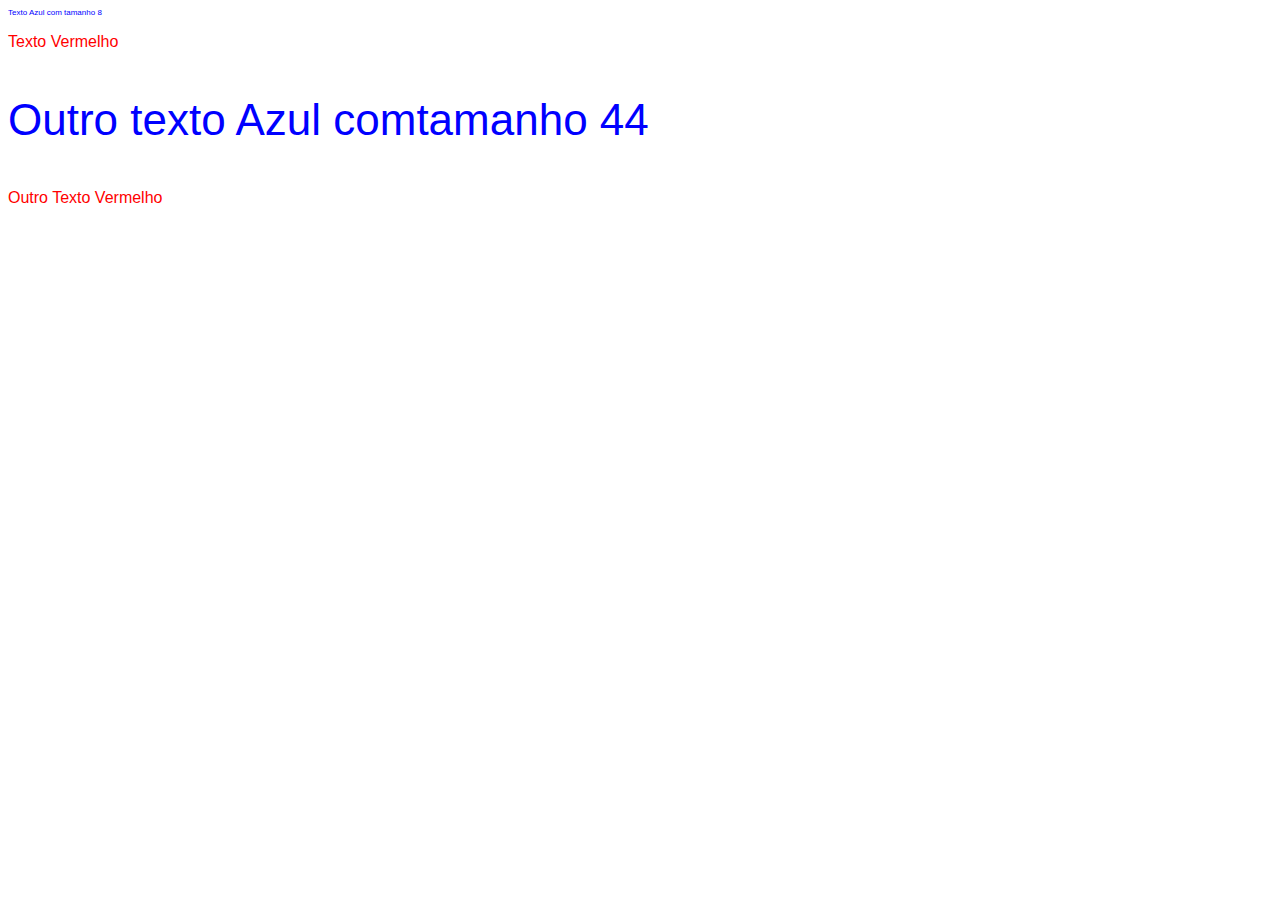
<file: Atividade_PWR_aula_8/EX1/index.html>
<!DOCTYPE html>
<html lang="en">
<head>
    <meta charset="UTF-8">
    <meta http-equiv="X-UA-Compatible" content="IE=edge">
    <meta name="viewport" content="width=device-width, initial-scale=1.0">
    <link rel="stylesheet" href="css/style.css">
    <title>Ex - 1</title>
</head>
<body>

    <p id="txt1">Texto Azul com tamanho 8</p>
    <p id="txt2">Texto Vermelho</p>
    <p id="txt3">Outro texto Azul comtamanho 44</p>
    <p id="txt4">Outro Texto Vermelho</p>
    
</body>
</html>
</file>
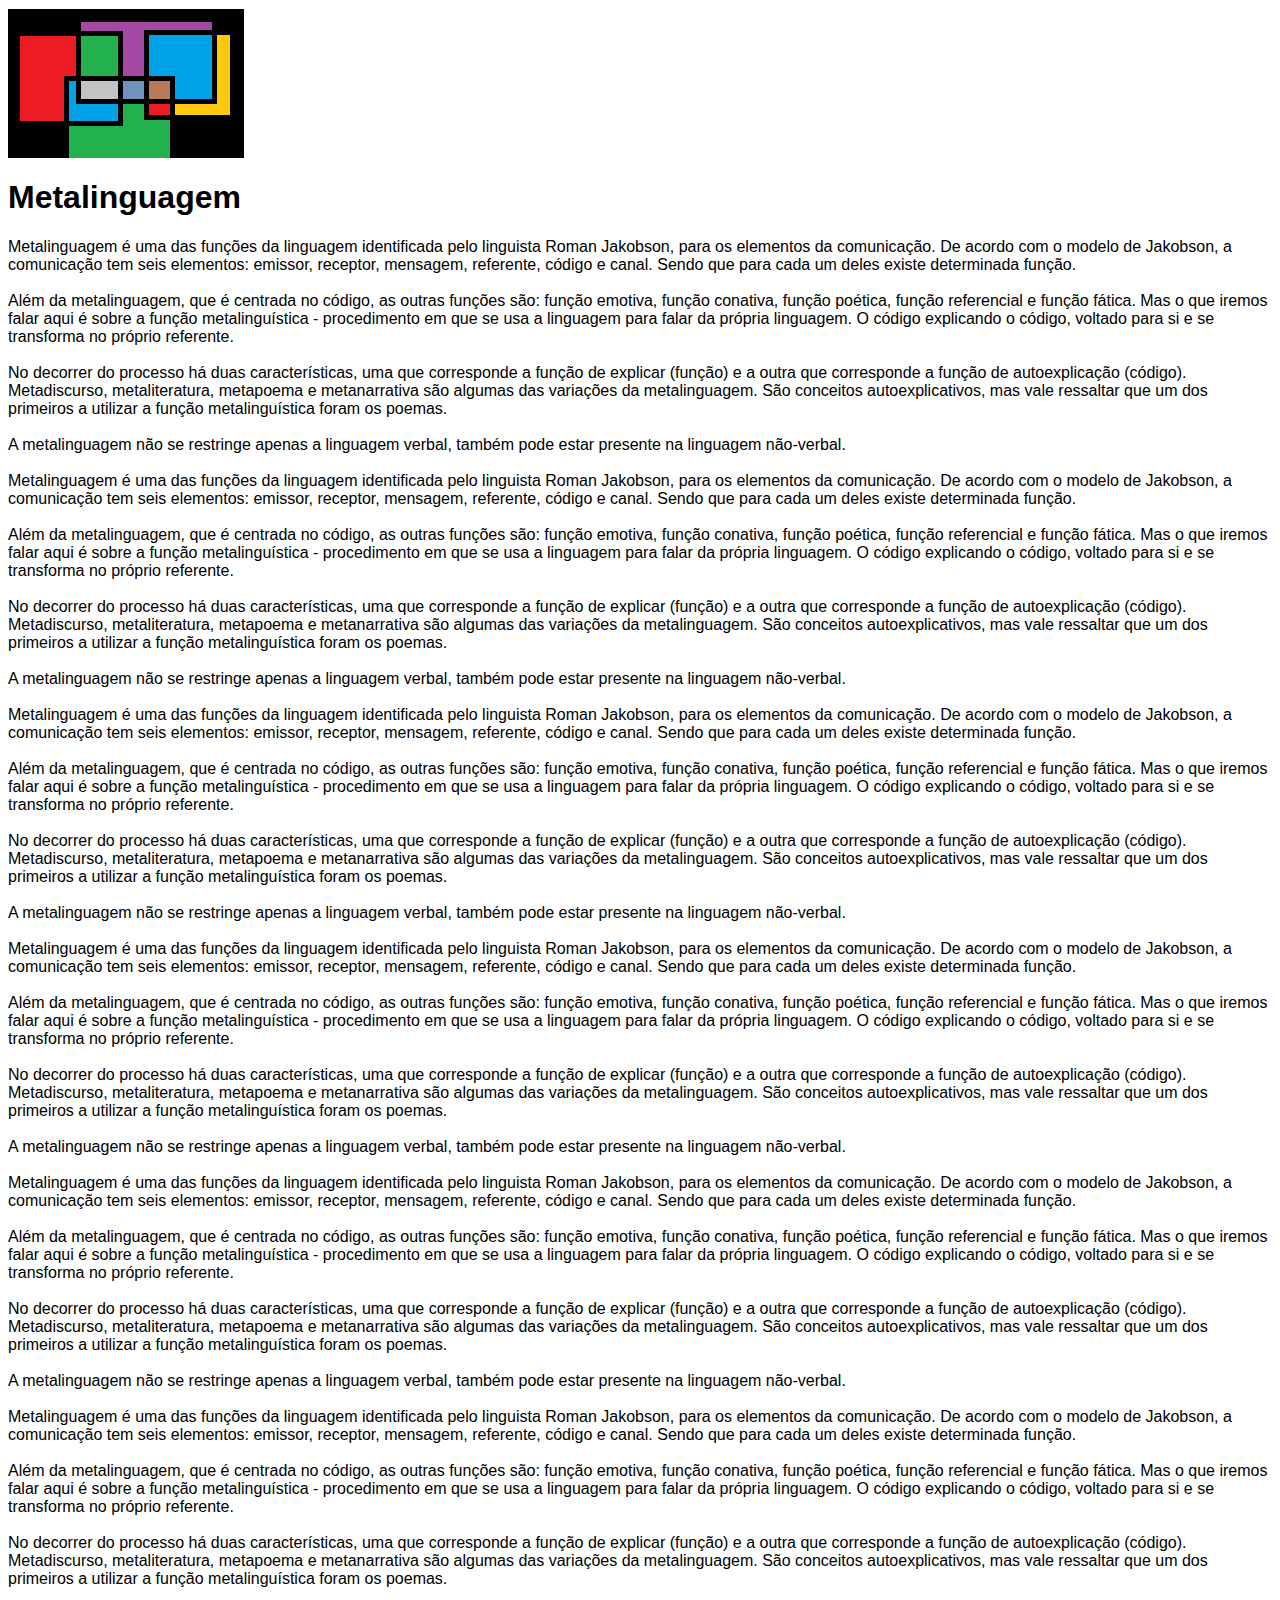
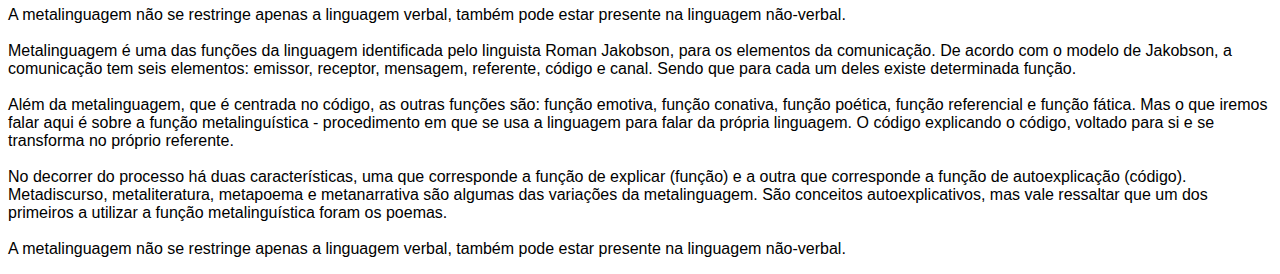
<file: Atividade_PWR_aula_8/EX10/index.html>
<!DOCTYPE html>
<html lang="en">

<head>
    <meta charset="UTF-8">
    <meta http-equiv="X-UA-Compatible" content="IE=edge">
    <meta name="viewport" content="width=device-width, initial-scale=1.0">
    <link rel="stylesheet" href="css/style.css">
    <title>EX - 10</title>
</head>

<body>

   <div id="principal">
    <div id="xpto"></div>
    <h1> Metalinguagem </h1>
		<p> 
		Metalinguagem é uma das funções da linguagem identificada pelo linguista Roman Jakobson, para os elementos da comunicação. De acordo com o modelo de Jakobson, a comunicação tem seis elementos: emissor, receptor, mensagem, referente, código e canal. Sendo que para cada um deles existe determinada  função. 
		<br/><br/>
		Além da metalinguagem, que é centrada no código, as outras funções são: função emotiva, função conativa, função poética, função referencial e função fática. Mas o que iremos falar aqui é sobre a função metalinguística - procedimento em que se usa a linguagem para falar da própria linguagem. O código explicando o código, voltado para si e se transforma no próprio referente. 
		<br/><br/>

		No decorrer do processo há duas características, uma que corresponde a função de explicar (função) e a outra que corresponde a função de autoexplicação (código). Metadiscurso, metaliteratura, metapoema e metanarrativa são algumas das variações da metalinguagem. São conceitos autoexplicativos, mas vale ressaltar que um dos primeiros a utilizar a função metalinguística foram os poemas.
		<br/><br/>
		A metalinguagem não se restringe apenas a linguagem verbal, também pode estar presente na linguagem não-verbal.
		<br/><br/>
		Metalinguagem é uma das funções da linguagem identificada pelo linguista Roman Jakobson, para os elementos da comunicação. De acordo com o modelo de Jakobson, a comunicação tem seis elementos: emissor, receptor, mensagem, referente, código e canal. Sendo que para cada um deles existe determinada  função. 
		<br/><br/>
		Além da metalinguagem, que é centrada no código, as outras funções são: função emotiva, função conativa, função poética, função referencial e função fática. Mas o que iremos falar aqui é sobre a função metalinguística - procedimento em que se usa a linguagem para falar da própria linguagem. O código explicando o código, voltado para si e se transforma no próprio referente. 
		<br/><br/>
		No decorrer do processo há duas características, uma que corresponde a função de explicar (função) e a outra que corresponde a função de autoexplicação (código). Metadiscurso, metaliteratura, metapoema e metanarrativa são algumas das variações da metalinguagem. São conceitos autoexplicativos, mas vale ressaltar que um dos primeiros a utilizar a função metalinguística foram os poemas.
		<br/><br/>
		A metalinguagem não se restringe apenas a linguagem verbal, também pode estar presente na linguagem não-verbal.
		<br/><br/>
		Metalinguagem é uma das funções da linguagem identificada pelo linguista Roman Jakobson, para os elementos da comunicação. De acordo com o modelo de Jakobson, a comunicação tem seis elementos: emissor, receptor, mensagem, referente, código e canal. Sendo que para cada um deles existe determinada  função. 
		<br/><br/>
		Além da metalinguagem, que é centrada no código, as outras funções são: função emotiva, função conativa, função poética, função referencial e função fática. Mas o que iremos falar aqui é sobre a função metalinguística - procedimento em que se usa a linguagem para falar da própria linguagem. O código explicando o código, voltado para si e se transforma no próprio referente. 
		<br/><br/>
		No decorrer do processo há duas características, uma que corresponde a função de explicar (função) e a outra que corresponde a função de autoexplicação (código). Metadiscurso, metaliteratura, metapoema e metanarrativa são algumas das variações da metalinguagem. São conceitos autoexplicativos, mas vale ressaltar que um dos primeiros a utilizar a função metalinguística foram os poemas.
		<br/><br/>
		A metalinguagem não se restringe apenas a linguagem verbal, também pode estar presente na linguagem não-verbal.	
		<br/><br/>
		Metalinguagem é uma das funções da linguagem identificada pelo linguista Roman Jakobson, para os elementos da comunicação. De acordo com o modelo de Jakobson, a comunicação tem seis elementos: emissor, receptor, mensagem, referente, código e canal. Sendo que para cada um deles existe determinada  função. 
		<br/><br/>
		Além da metalinguagem, que é centrada no código, as outras funções são: função emotiva, função conativa, função poética, função referencial e função fática. Mas o que iremos falar aqui é sobre a função metalinguística - procedimento em que se usa a linguagem para falar da própria linguagem. O código explicando o código, voltado para si e se transforma no próprio referente. 
		<br/><br/>
		No decorrer do processo há duas características, uma que corresponde a função de explicar (função) e a outra que corresponde a função de autoexplicação (código). Metadiscurso, metaliteratura, metapoema e metanarrativa são algumas das variações da metalinguagem. São conceitos autoexplicativos, mas vale ressaltar que um dos primeiros a utilizar a função metalinguística foram os poemas.
		<br/><br/>
		A metalinguagem não se restringe apenas a linguagem verbal, também pode estar presente na linguagem não-verbal.	
		<br/><br/>
		Metalinguagem é uma das funções da linguagem identificada pelo linguista Roman Jakobson, para os elementos da comunicação. De acordo com o modelo de Jakobson, a comunicação tem seis elementos: emissor, receptor, mensagem, referente, código e canal. Sendo que para cada um deles existe determinada  função. 
		<br/><br/>
		Além da metalinguagem, que é centrada no código, as outras funções são: função emotiva, função conativa, função poética, função referencial e função fática. Mas o que iremos falar aqui é sobre a função metalinguística - procedimento em que se usa a linguagem para falar da própria linguagem. O código explicando o código, voltado para si e se transforma no próprio referente. 
		<br/><br/>
		No decorrer do processo há duas características, uma que corresponde a função de explicar (função) e a outra que corresponde a função de autoexplicação (código). Metadiscurso, metaliteratura, metapoema e metanarrativa são algumas das variações da metalinguagem. São conceitos autoexplicativos, mas vale ressaltar que um dos primeiros a utilizar a função metalinguística foram os poemas.
		<br/><br/>
		A metalinguagem não se restringe apenas a linguagem verbal, também pode estar presente na linguagem não-verbal.	
		<br/><br/>
		Metalinguagem é uma das funções da linguagem identificada pelo linguista Roman Jakobson, para os elementos da comunicação. De acordo com o modelo de Jakobson, a comunicação tem seis elementos: emissor, receptor, mensagem, referente, código e canal. Sendo que para cada um deles existe determinada  função. 
		<br/><br/>
		Além da metalinguagem, que é centrada no código, as outras funções são: função emotiva, função conativa, função poética, função referencial e função fática. Mas o que iremos falar aqui é sobre a função metalinguística - procedimento em que se usa a linguagem para falar da própria linguagem. O código explicando o código, voltado para si e se transforma no próprio referente. 
		<br/><br/>
		No decorrer do processo há duas características, uma que corresponde a função de explicar (função) e a outra que corresponde a função de autoexplicação (código). Metadiscurso, metaliteratura, metapoema e metanarrativa são algumas das variações da metalinguagem. São conceitos autoexplicativos, mas vale ressaltar que um dos primeiros a utilizar a função metalinguística foram os poemas.
		<br/><br/>
		A metalinguagem não se restringe apenas a linguagem verbal, também pode estar presente na linguagem não-verbal.	
		<br/><br/>
		Metalinguagem é uma das funções da linguagem identificada pelo linguista Roman Jakobson, para os elementos da comunicação. De acordo com o modelo de Jakobson, a comunicação tem seis elementos: emissor, receptor, mensagem, referente, código e canal. Sendo que para cada um deles existe determinada  função. 
		<br/><br/>
		Além da metalinguagem, que é centrada no código, as outras funções são: função emotiva, função conativa, função poética, função referencial e função fática. Mas o que iremos falar aqui é sobre a função metalinguística - procedimento em que se usa a linguagem para falar da própria linguagem. O código explicando o código, voltado para si e se transforma no próprio referente. 
		<br/><br/>
		No decorrer do processo há duas características, uma que corresponde a função de explicar (função) e a outra que corresponde a função de autoexplicação (código). Metadiscurso, metaliteratura, metapoema e metanarrativa são algumas das variações da metalinguagem. São conceitos autoexplicativos, mas vale ressaltar que um dos primeiros a utilizar a função metalinguística foram os poemas.
		<br/><br/>
		A metalinguagem não se restringe apenas a linguagem verbal, também pode estar presente na linguagem não-verbal.			
		</p>
   </div>

</body>

</html>
</file>
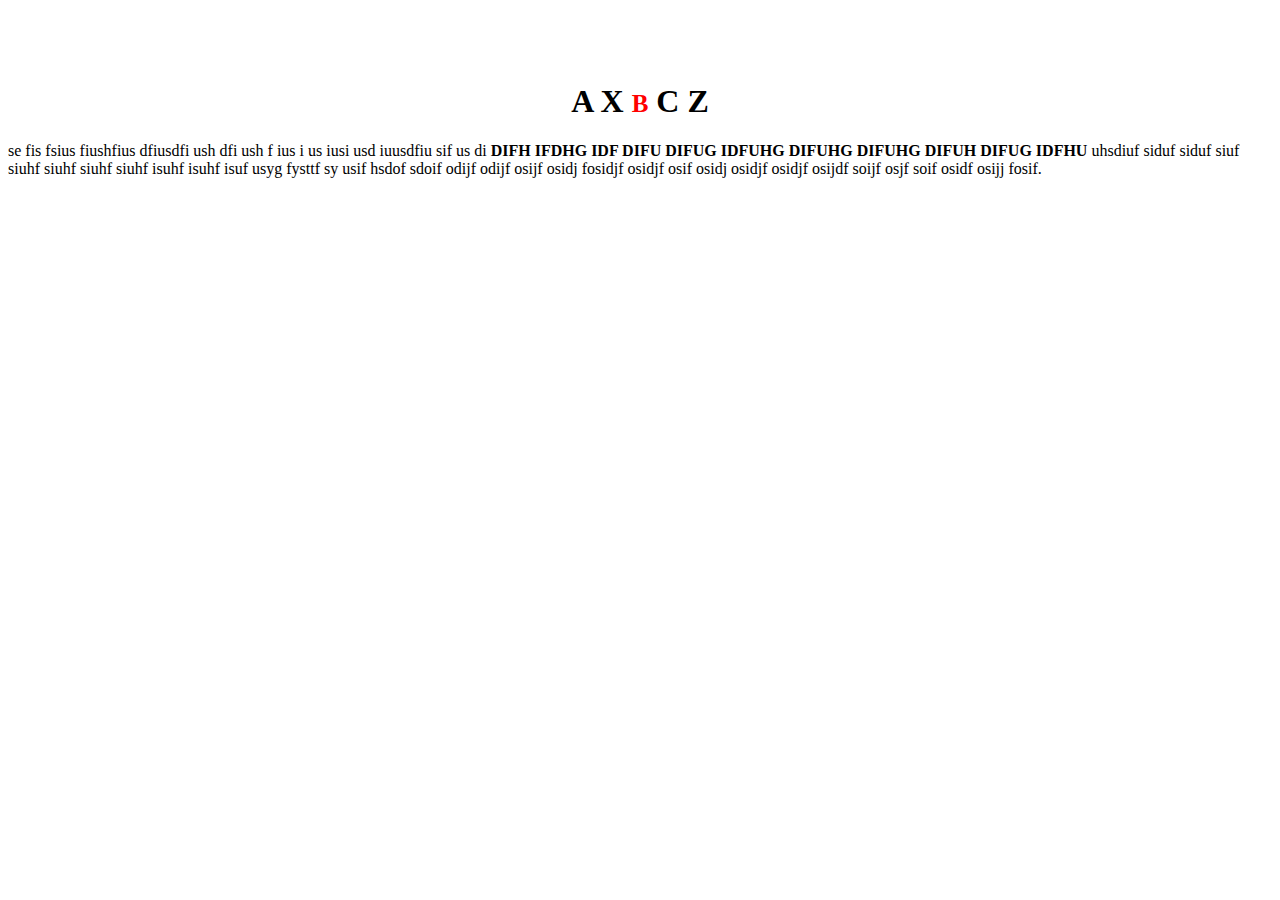
<file: Atividade_PWR_aula_8/EX11/index.html>
<!DOCTYPE html>
<html lang="en">

<head>
    <meta charset="UTF-8">
    <meta http-equiv="X-UA-Compatible" content="IE=edge">
    <meta name="viewport" content="width=device-width, initial-scale=1.0">
    <link rel="stylesheet" href="css/style.css">
    <title>EX - 11</title>
</head>

<body>

    <br/><br/><br/>
<h1 style="text-align: center;">A X <span class="qualquer outra">B</span> C Z</h1>

<p>se fis fsius fiushfius dfiusdfi ush dfi ush f ius i us  iusi usd iuusdfiu sif us di <span class="outroValor" id="maisUma">DIFH IFDHG IDF DIFU DIFUG IDFUHG DIFUHG DIFUHG DIFUH DIFUG IDFHU</span> uhsdiuf siduf siduf siuf siuhf siuhf siuhf siuhf isuhf isuhf isuf usyg fysttf sy usif hsdof sdoif odijf odijf osijf osidj fosidjf osidjf osif osidj osidjf osidjf osijdf soijf osjf soif osidf osijj fosif.</p>


</body>

</html>
</file>
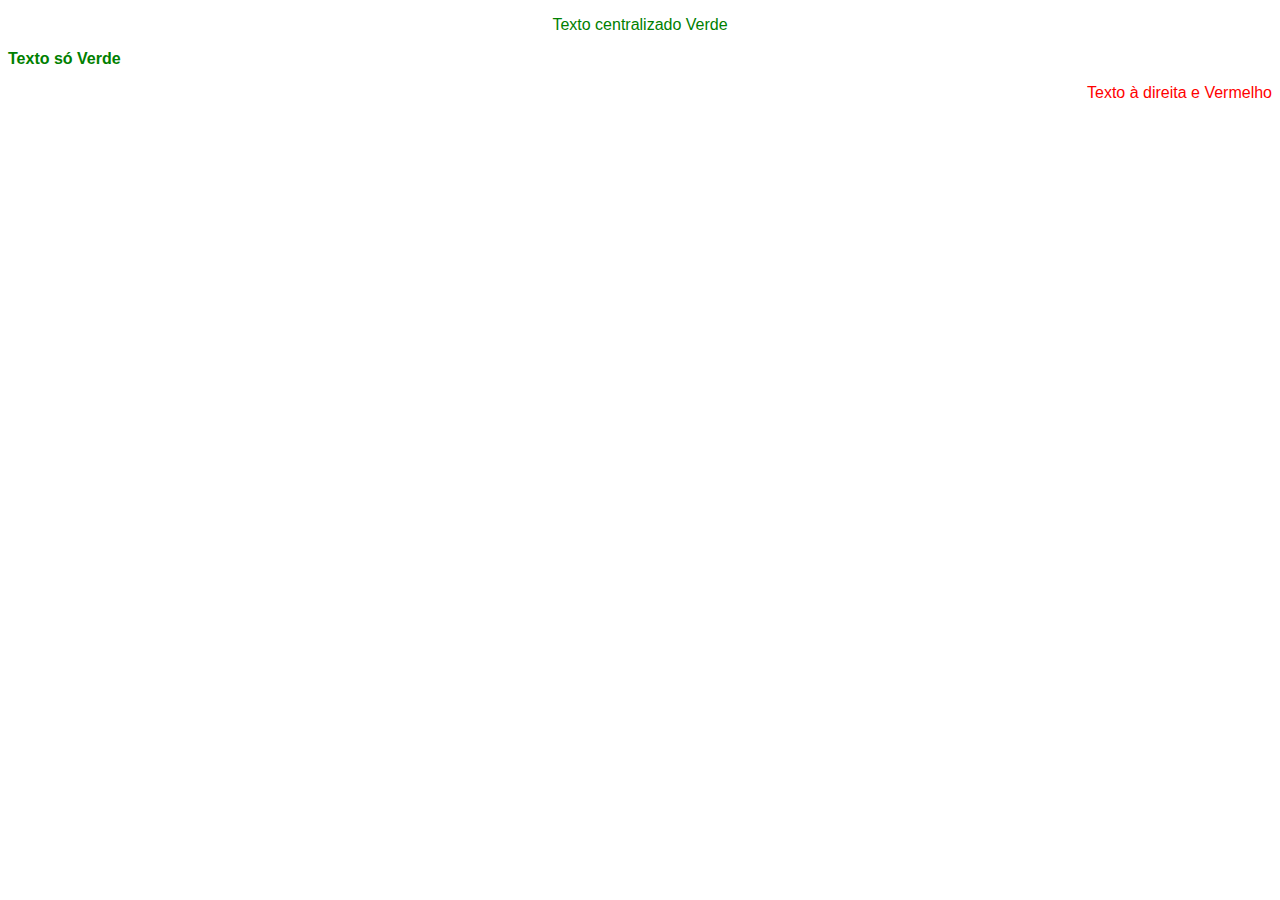
<file: Atividade_PWR_aula_8/EX2/index.html>
<!DOCTYPE html>
<html lang="en">
<head>
    <meta charset="UTF-8">
    <meta http-equiv="X-UA-Compatible" content="IE=edge">
    <meta name="viewport" content="width=device-width, initial-scale=1.0">
    <link rel="stylesheet" href="css/style.css">
    <title>EX - 2</title>
</head>
<body>

    <p id="txt1">Texto centralizado Verde</p>
    <p id="txt2">Texto só Verde</p>
    <p id="txt3">Texto à direita e Vermelho</p>
    
</body>
</html>
</file>
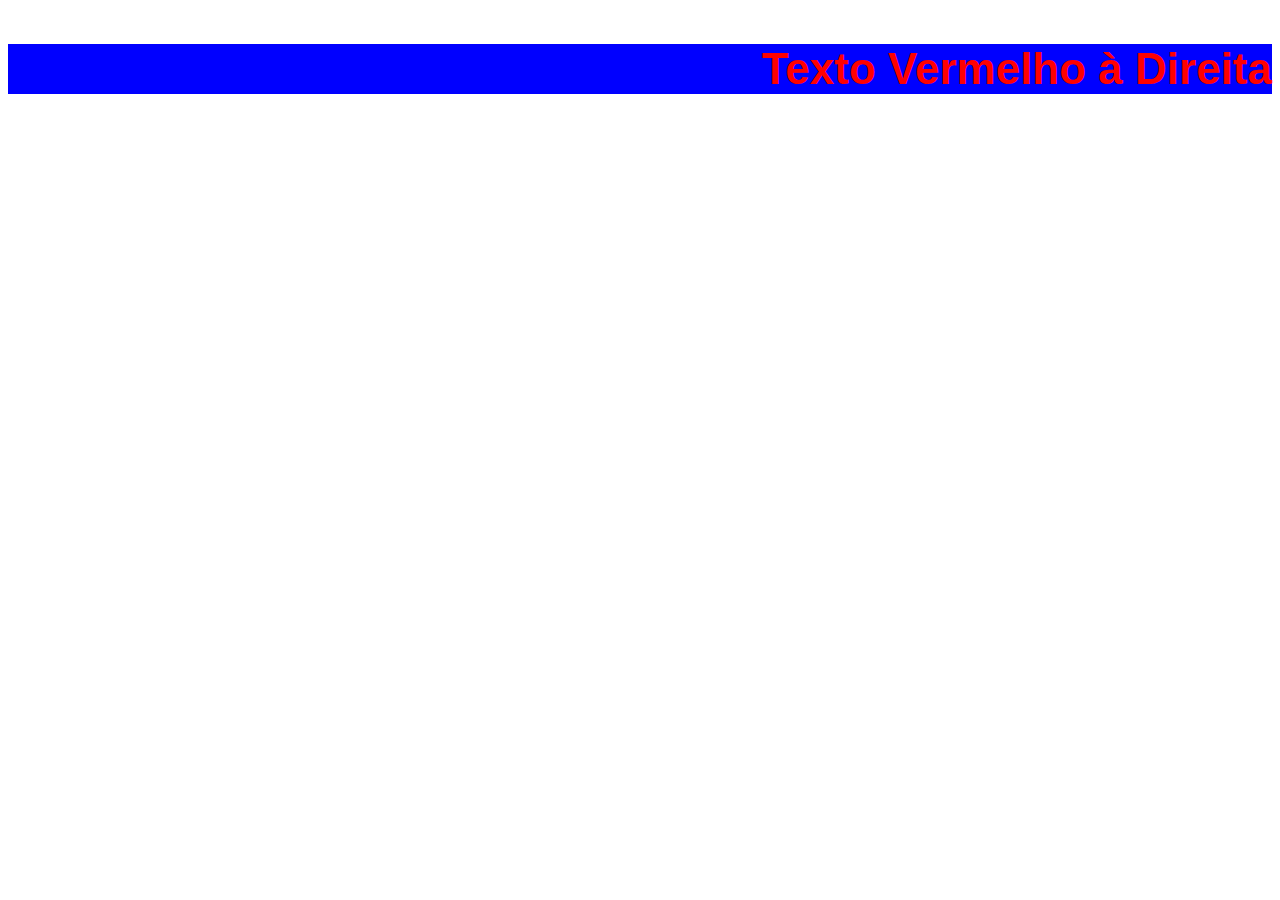
<file: Atividade_PWR_aula_8/EX3/index.html>
<!DOCTYPE html>
<html lang="en">
<head>
    <meta charset="UTF-8">
    <meta http-equiv="X-UA-Compatible" content="IE=edge">
    <meta name="viewport" content="width=device-width, initial-scale=1.0">
    <link rel="stylesheet" href="css/style.css">
    <title>EX - 3</title>
</head>
<body>

    <p id="txt1">Texto Vermelho à Direita</p>
    
</body>
</html>
</file>
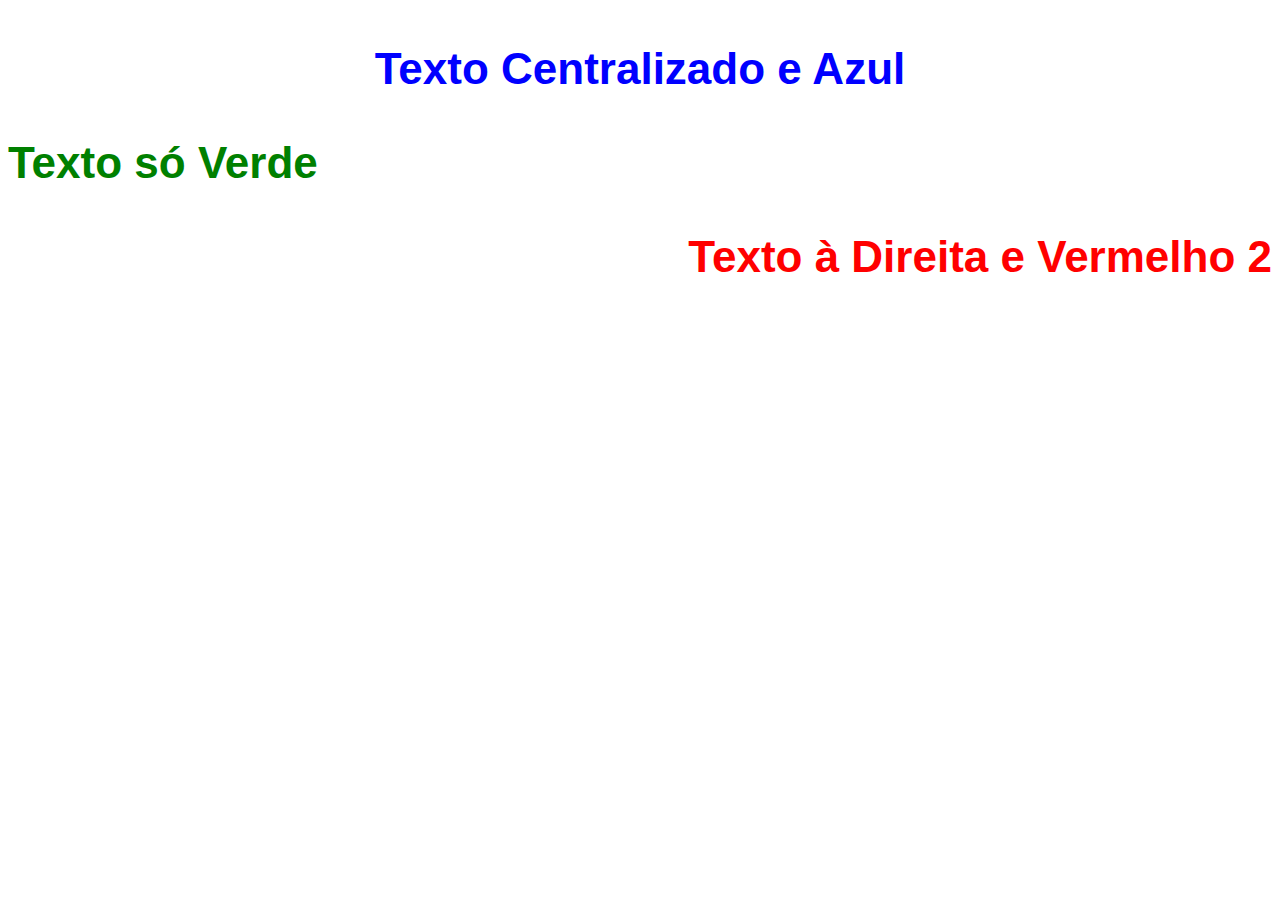
<file: Atividade_PWR_aula_8/EX4/index.html>
<!DOCTYPE html>
<html lang="en">
<head>
    <meta charset="UTF-8">
    <meta http-equiv="X-UA-Compatible" content="IE=edge">
    <meta name="viewport" content="width=device-width, initial-scale=1.0">
    <link rel="stylesheet" href="css/style.css">
    <title>EX - 4</title>
</head>
<body>

    <p id="txt1">Texto Centralizado e Azul</p>
    <p id="txt2">Texto só Verde</p>
    <p id="txt3">Texto à Direita e Vermelho 2</p>
    
</body>
</html>
</file>
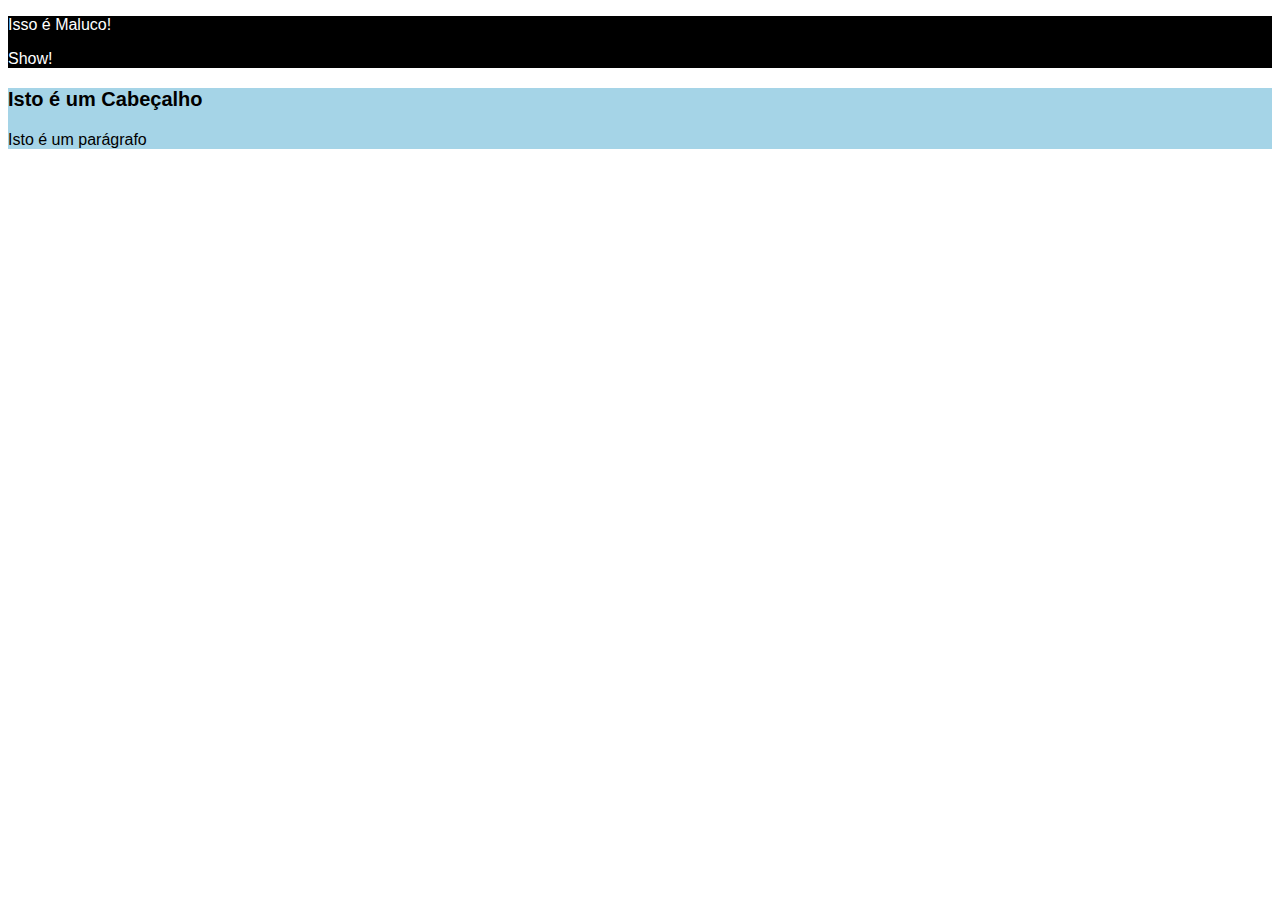
<file: Atividade_PWR_aula_8/EX5/index.html>
<!DOCTYPE html>
<html lang="en">
<head>
    <meta charset="UTF-8">
    <meta http-equiv="X-UA-Compatible" content="IE=edge">
    <meta name="viewport" content="width=device-width, initial-scale=1.0">
    <link rel="stylesheet" href="css/style.css">
    <title>EX - 5</title>
</head>
<body>

    <div id="black_box">
        <p class="">Isso é Maluco!</p>
        <p class="">Show!</p>
    </div>

    <div id="blue_accent_box">
        <p class="txt_bold">Isto é um Cabeçalho</p>
        <p>Isto é um parágrafo</p>
    </div>
    
</body>
</html>
</file>
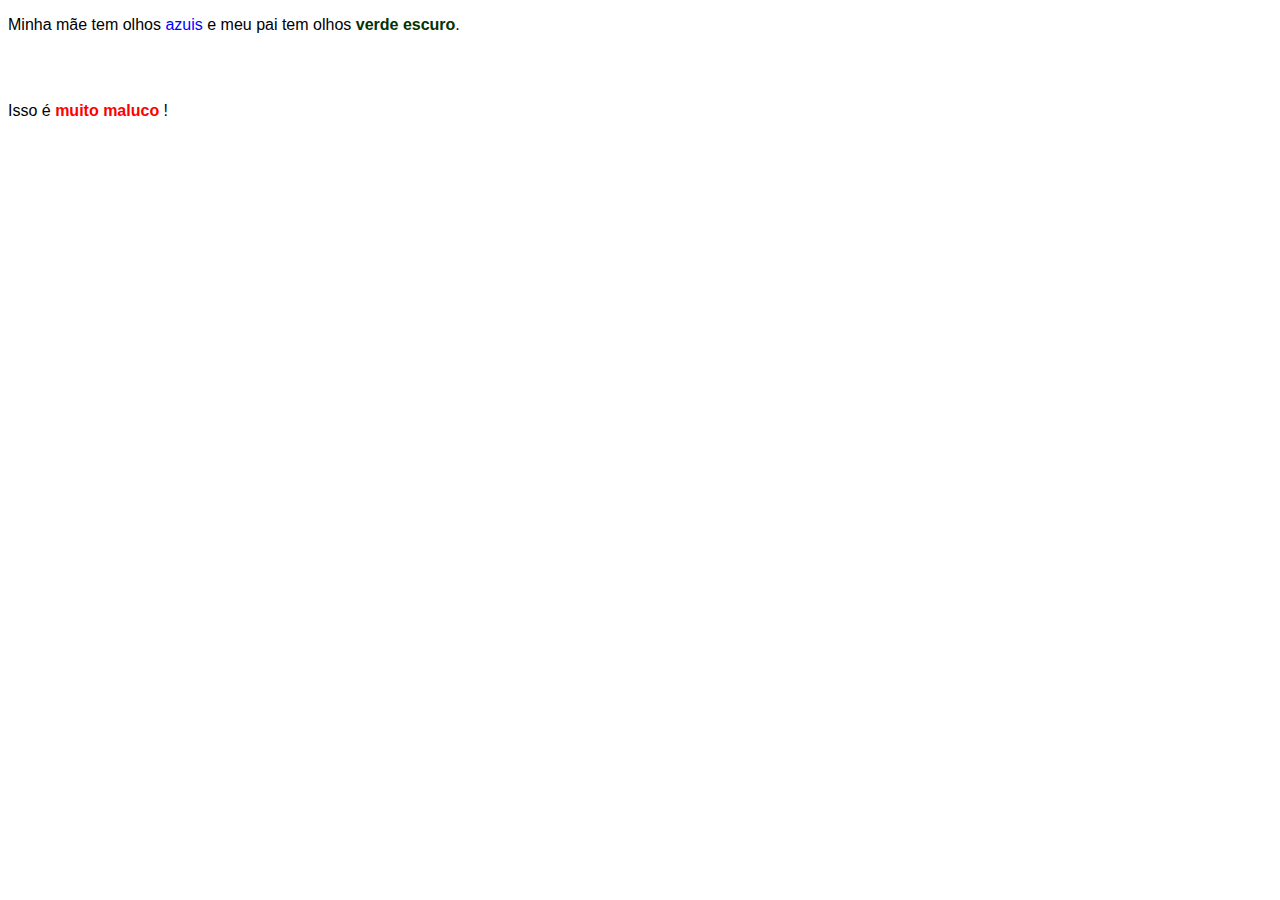
<file: Atividade_PWR_aula_8/EX6/index.html>
<!DOCTYPE html>
<html lang="en">

<head>
    <meta charset="UTF-8">
    <meta http-equiv="X-UA-Compatible" content="IE=edge">
    <meta name="viewport" content="width=device-width, initial-scale=1.0">
    <link rel="stylesheet" href="css/style.css">
    <title>EX - 6</title>
</head>

<body>

    <p>Minha mãe tem olhos <span class="blue_text">azuis</span> e meu pai tem olhos <b class="dark_green_text">verde
            escuro</b>.</p>

            <br>
            <br>
    <p>Isso é <b class="red_bold">muito maluco</b> !</p>

</body>

</html>
</file>
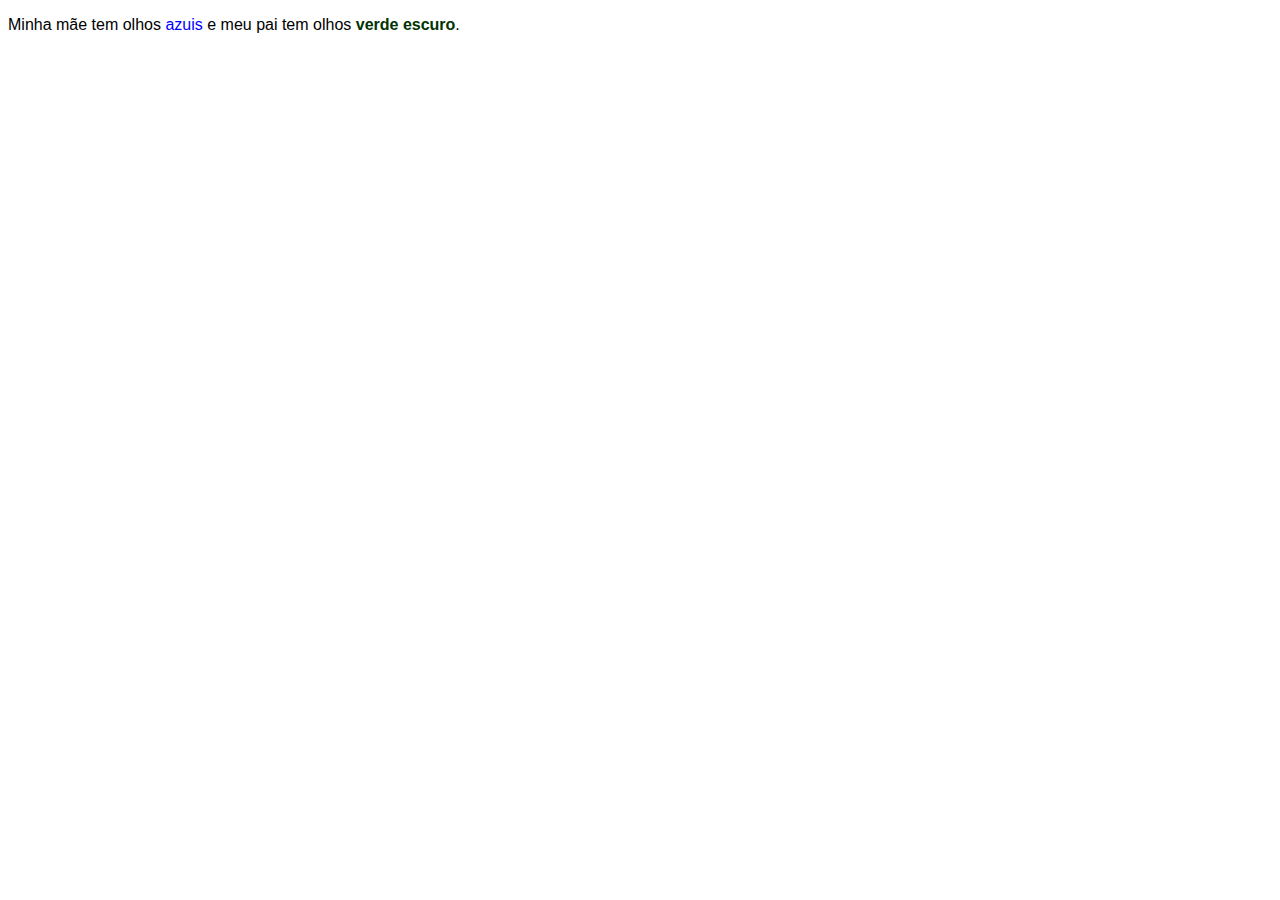
<file: Atividade_PWR_aula_8/EX7/index.html>
<!DOCTYPE html>
<html lang="en">

<head>
    <meta charset="UTF-8">
    <meta http-equiv="X-UA-Compatible" content="IE=edge">
    <meta name="viewport" content="width=device-width, initial-scale=1.0">
    <link rel="stylesheet" href="css/style.css">
    <title>EX - 7</title>
</head>

<body>

    <p>Minha mãe tem olhos <span class="blue_text">azuis</span> e meu pai tem olhos <b class="dark_green_text">verde
            escuro</b>.</p>

</body>

</html>
</file>
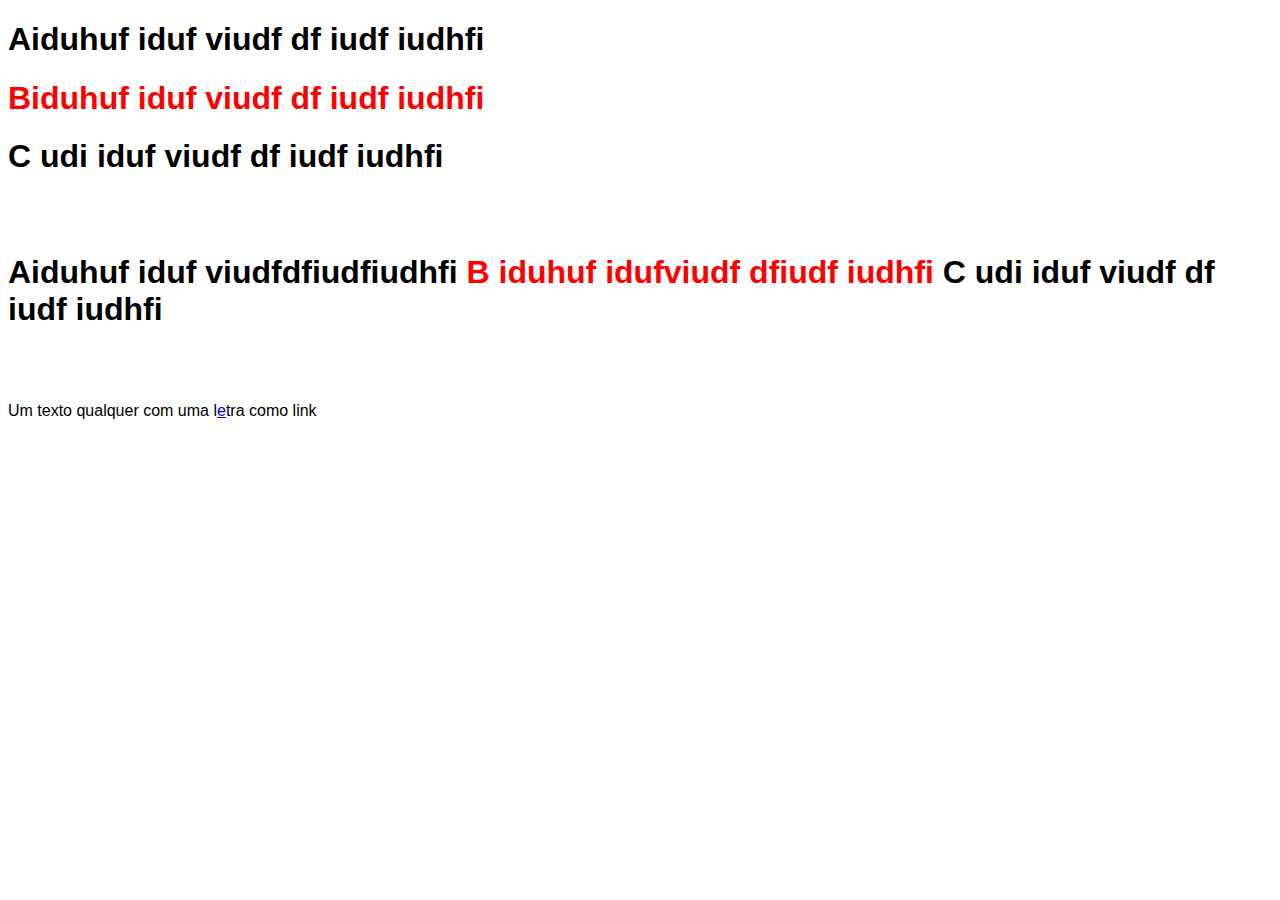
<file: Atividade_PWR_aula_8/EX8/index.html>
<!DOCTYPE html>
<html lang="en">

<head>
    <meta charset="UTF-8">
    <meta http-equiv="X-UA-Compatible" content="IE=edge">
    <meta name="viewport" content="width=device-width, initial-scale=1.0">
    <link rel="stylesheet" href="css/style.css">
    <title>EX - 8</title>
</head>

<body>

    <h1>Aiduhuf iduf viudf df iudf iudhfi</h1>
    <h1 class="red_text">Biduhuf iduf viudf df iudf iudhfi</h1>
    <h1>C udi iduf viudf df iudf iudhfi</h1>
    <br>
    <br>
    <h1>Aiduhuf iduf viudfdfiudfiudhfi<span class="red_text"> B iduhuf idufviudf dfiudf iudhfi</span> C udi iduf viudf df iudf iudhfi</h1>

    <br>
    <br>

    <p>Um texto qualquer com uma l<a href="#">e</a>tra como link</p>

</body>

</html>
</file>
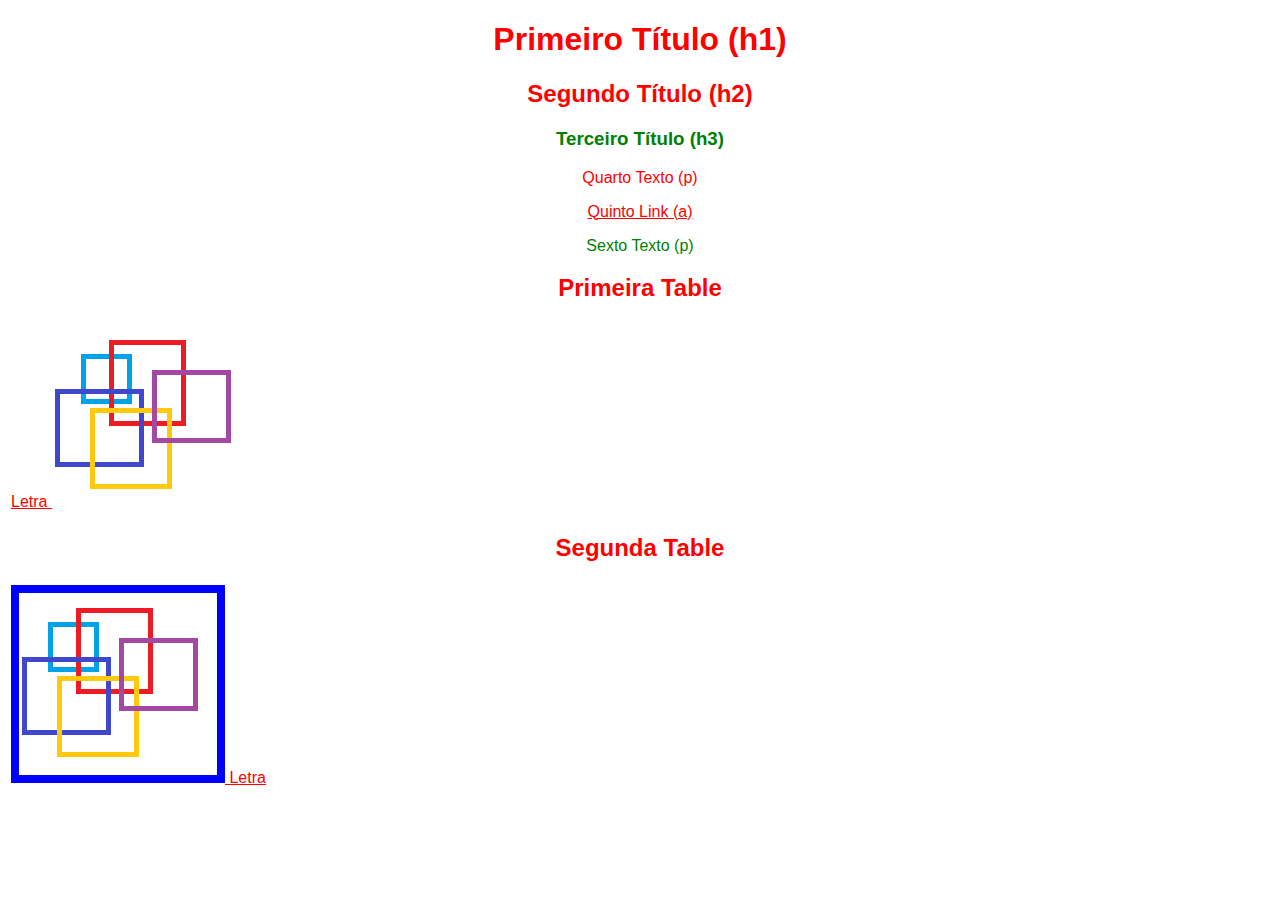
<file: Atividade_PWR_aula_8/EX9/index.html>
<!DOCTYPE html>
<html lang="en">

<head>
    <meta charset="UTF-8">
    <meta http-equiv="X-UA-Compatible" content="IE=edge">
    <meta name="viewport" content="width=device-width, initial-scale=1.0">
    <link rel="stylesheet" href="css/style.css">
    <title>EX - 9</title>
</head>

<body>

    <h1 class="red_text c">Primeiro Título (h1)</h1>
    <h2 class="red_text c">Segundo Título (h2)</h2>
    <h3 class="green_text c">Terceiro Título (h3)</h3>
    <p class="red_text c">Quarto Texto (p)</p>
    <p class="c"><a href="" class="red_text">Quinto Link (a)</a></p>
    <p class="green_text c">Sexto Texto (p)</p>
    
    <h2 class="red_text c">Primeira Table</h2>
    <table>
        <tr>
            <td>
                <a href="https://unip.br/" class="red_text">
                    Letra
                    <img src="imgs/desenho.png" alt="">

                </a>
            </td>
        </tr>
    </table>

    <h2 class="red_text c">Segunda Table</h2>
    <table id="t1">
        <tr>
            <td>
                <a href="https://unip.br/" class="red_text">
                    <img src="imgs/desenho.png" alt="">
                    Letra
                </a>
            </td>
        </tr>
    </table>

</body>

</html>
</file>
<file: Atividade_PWR_aula_8/EX1/css/style.css>
body{
    font-family: Verdana, Geneva, Tahoma, sans-serif;
}

#txt1{
    font-size: 8px;
    color: blue;
}

#txt2{
    color: red;
}

#txt3{
    font-size: 44px;
    color: blue;
}

#txt4{
    color: red;
}
</file>
<file: Atividade_PWR_aula_8/EX10/css/style.css>
body{
    font-family: Verdana, Geneva, Tahoma, sans-serif;
}

#xpto {
    background: url("../imgs/img.png") no-repeat;
    width: 450px;
    height: 150px;
    position: static;
    /* position: relative; */
    /* position: absolute; */
    /* position: fixed; */
    /* position: sticky; */
    left: 400px;
    top: 100px;
}
</file>
<file: Atividade_PWR_aula_8/EX11/css/style.css>
span.outroValor {
	font-weight: bold;
}
.qualquer {color: red;}
.outra {font-size:25px;}
</file>
<file: Atividade_PWR_aula_8/EX2/css/style.css>
body{
    font-family: Verdana, Geneva, Tahoma, sans-serif;
}

#txt1{
    color: green;
    text-align: center;
}

#txt2{
    color: green;
    font-weight: bold;
}

#txt3{
    color: red;
    text-align: right;
}
</file>
<file: Atividade_PWR_aula_8/EX3/css/style.css>
body{
    font-family: Verdana, Geneva, Tahoma, sans-serif;
}

#txt1{
    color: red;
    background-color: blue;
    font-size: 44px;
    text-align: right;
    font-weight: bold;
}
</file>
<file: Atividade_PWR_aula_8/EX4/css/style.css>
body{
    font-family: Verdana, Geneva, Tahoma, sans-serif;
}

#txt1{
    color: blue;
    text-align: center;
    font-size: 44px;
    font-weight: bold;
}

#txt2{
    color: green;
    font-weight: bold;
    font-size: 44px;
    font-weight: bold;
}

#txt3{
    color: red;
    text-align: right;
    font-size: 44px;
    font-weight: bold;
}
</file>
<file: Atividade_PWR_aula_8/EX5/css/style.css>
body{
    font-family: Verdana, Geneva, Tahoma, sans-serif;
}

#blue_accent_box{
    
    background-color: rgba(135, 198, 223, 0.75);
}

#black_box{   
    background-color: black;
    color: white;
}

.txt_bold{
    font-size: 20px;
    font-weight: bold;
}
</file>
<file: Atividade_PWR_aula_8/EX6/css/style.css>
body{
    font-family: Verdana, Geneva, Tahoma, sans-serif;
}

.red_bold{
    color: red;
}

.blue_text{
    color: blue;
}

.dark_green_text{
    color: rgb(2, 51, 2);
}
</file>
<file: Atividade_PWR_aula_8/EX7/css/style.css>
body{
    font-family: Verdana, Geneva, Tahoma, sans-serif;
}

.blue_text{
    color: blue;
}

.dark_green_text{
    color: rgb(2, 51, 2);
}
</file>
<file: Atividade_PWR_aula_8/EX8/css/style.css>
body{
    font-family: Verdana, Geneva, Tahoma, sans-serif;
}

.red_text{
    color: red;
}
</file>
<file: Atividade_PWR_aula_8/EX9/css/style.css>
body{
    font-family: Verdana, Geneva, Tahoma, sans-serif;
}

.green_text{
    color: green;
}

.red_text{
    color: red;
}

.c{
    text-align: center;
}

table#t1 a img{
    border: 8px solid blue;
}
</file>
